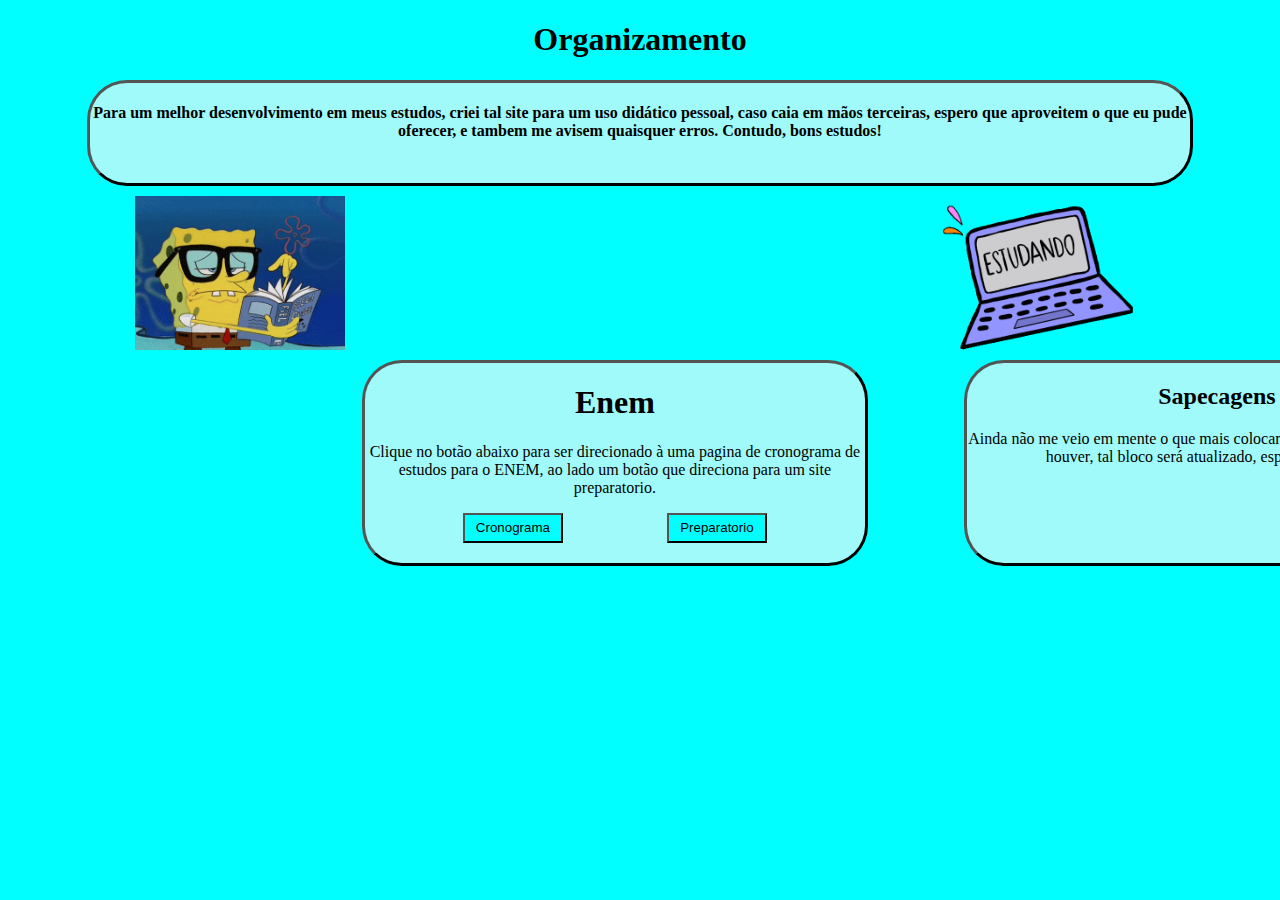
<file: index.html>
<!DOCTYPE html>
<html lang="en">
<head>
    <meta charset="UTF-8">
    <meta name="viewport" content="width=device-width, initial-scale=1.0">
    <link rel="stylesheet" href="css/style(lobby).css">
    <title>Document</title>
</head>
<body id="fundoinicio">
    <div>
        <div id="Titulo">
            <h1>
                <b >
                    Organizamento
                </b>
            </h1>
        </div>
            <div class="Introdução border-radius">
                <p>
                    <h4>
                        <b>
                    Para um melhor desenvolvimento em meus estudos, criei tal site para um uso didático pessoal, caso caia em mãos terceiras, espero que aproveitem o que eu pude oferecer, e tambem me avisem quaisquer erros. Contudo, bons estudos!
                        </b>
                    </h4>
                </p>
                <div id="Bob-esponja">
                    <img src="IMG/Bob esponja.gif" alt="" width="210px" >
                </div>
                <div id="Notebook">
                    <img src="IMG/PC mexendo.gif" alt="" width="210px" >
                </div>
            </div>
            <div class="botaoenem border-enem">
                <h1>
                    Enem
                </h1>
                <p>
                    Clique no botão abaixo para ser direcionado à uma pagina de cronograma de estudos para o ENEM, ao lado um botão que direciona para um site preparatorio.
                </p>
                <div>
                    <a href="Croograma.html"> <input type="button" value="Cronograma" id="ENEM-cronograma"></a>
                    <a href="https://app.repertorioenem.com.br/dashboard"> <input type="button" value="Preparatorio" id="ENEM-preparatorio"></a>
                
                <div class="boiolagem border-enem">
                        <h2>
                            Sapecagens
                        </h2>
                        <p>
                            Ainda não me veio em mente o que mais colocar para estudos, mas assim que houver, tal bloco será atualizado, espero que aguarde.
                        </p>
                    </div>
                
                </div>
            </div>
        
        </div>
        <div>            
</body>
</html>
</file>
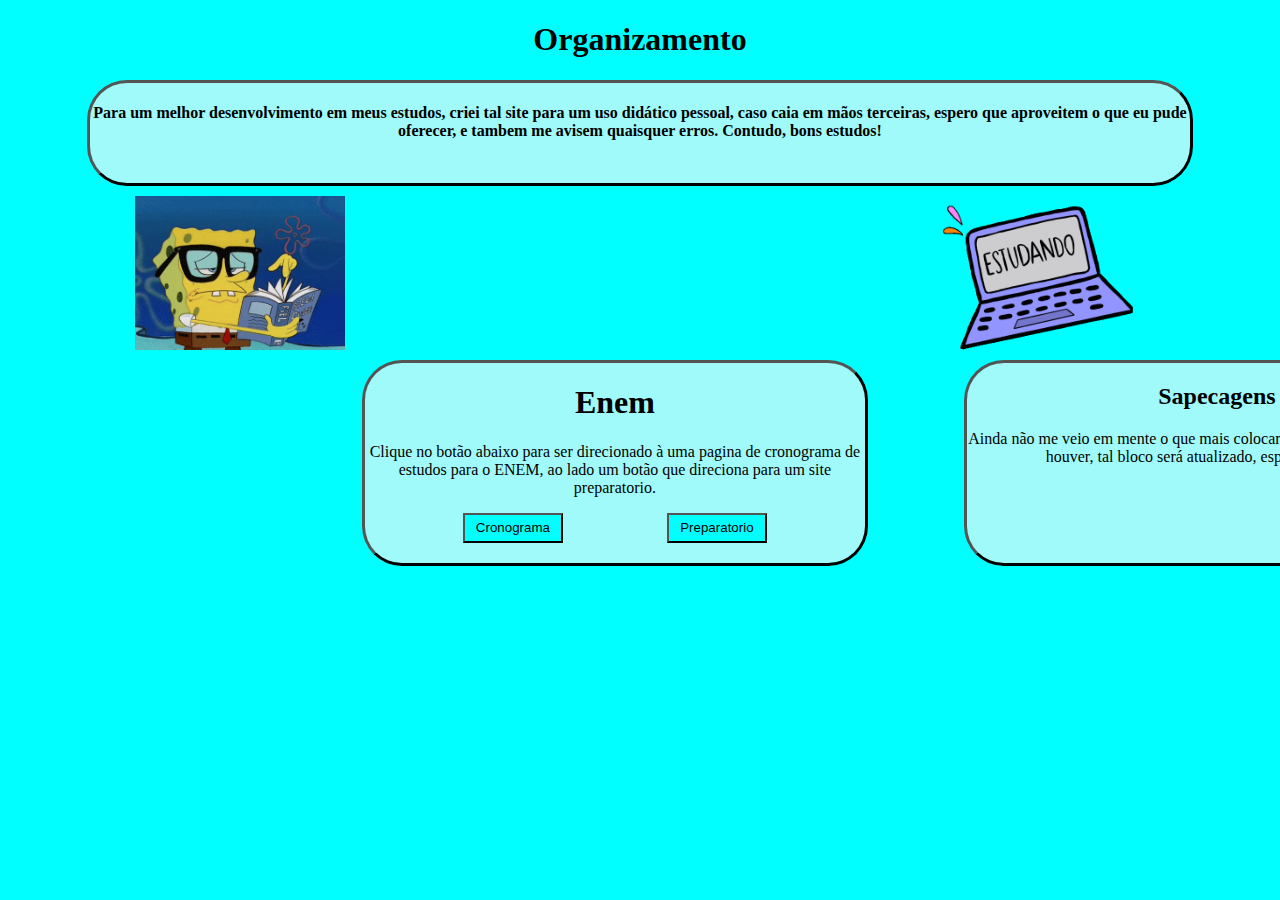
<file: HTML/index.html>
<!DOCTYPE html>
<html lang="en">
<head>
    <meta charset="UTF-8">
    <meta name="viewport" content="width=device-width, initial-scale=1.0">
    <link rel="stylesheet" href="/css/style(lobby).css">
    <title>Document</title>
</head>
<body id="fundoinicio">
    <div>

        <div id="Titulo">
            <h1>
                <b >
                    Organizamento
                </b>
            </h1>
        </div>
            <div class="Introdução border-radius">
                <p>
                    <h4>
                        <b>
                    Para um melhor desenvolvimento em meus estudos, criei tal site para um uso didático pessoal, caso caia em mãos terceiras, espero que aproveitem o que eu pude oferecer, e tambem me avisem quaisquer erros. Contudo, bons estudos!
                        </b>
                    </h4>
                </p>
                <div id="Bob-esponja">
                    <img src="/IMG/Bob esponja.gif" alt="" width="210px" >
                </div>
                <div id="Notebook">
                    <img src="/IMG/PC mexendo.gif" alt="" width="210px" >
                </div>
            </div>
            <div class="botaoenem border-enem">
                <h1>
                    Enem
                </h1>
                <p>
                    Clique no botão abaixo para ser direcionado à uma pagina de cronograma de estudos para o ENEM, ao lado um botão que direciona para um site preparatorio.
                </p>
                <div>
                    <a href="croograma.html"> <input type="button" value="Cronograma" id="ENEM-cronograma"></a>
                    <a href="https://app.repertorioenem.com.br/dashboard"> <input type="button" value="Preparatorio" id="ENEM-preparatorio"></a>
                
                <div class="boiolagem border-enem">
                        <h2>
                            Sapecagens
                        </h2>
                        <p>
                            Ainda não me veio em mente o que mais colocar para estudos, mas assim que houver, tal bloco será atualizado, espero que aguarde.
                        </p>
                    </div>
                
                </div>
            </div>
        
        </div>
        <div>            
</body>
</html>
</file>
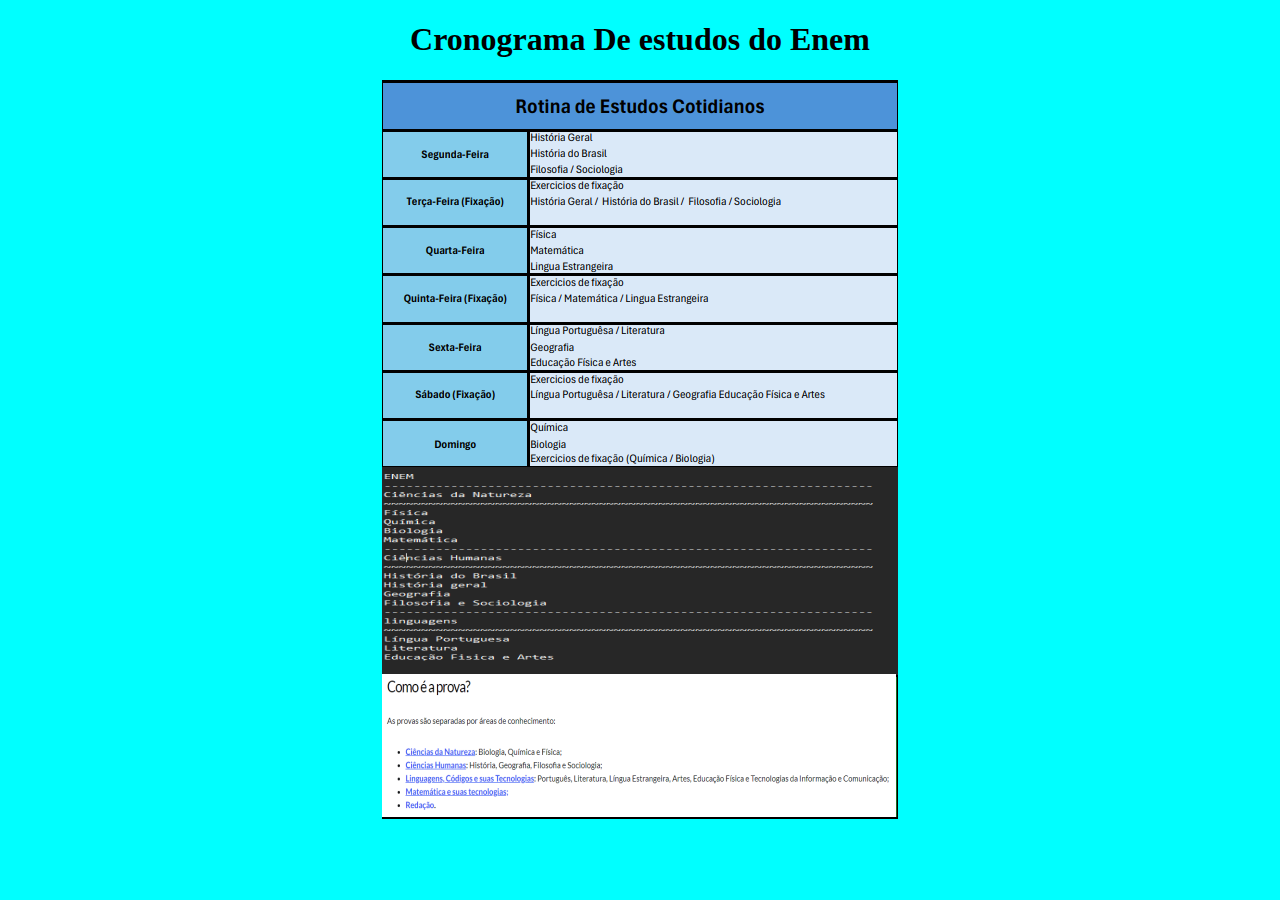
<file: Croograma.html>
<!DOCTYPE html>
<html lang="en">
<head>
    <meta charset="UTF-8">
    <meta name="viewport" content="width=device-width, initial-scale=1.0">
    <link rel="stylesheet" href="css/style(cronograma).css">
    <title>Cronograma</title>
</head>
<body id="fundo">
    <h1 id="Titulo">
        Cronograma De estudos do Enem
    </h1>
        <div id="imagem-cronograma">
            <img src="IMG/Cronograma2.png" alt="">
        </div>
</body>
</html>
</file>
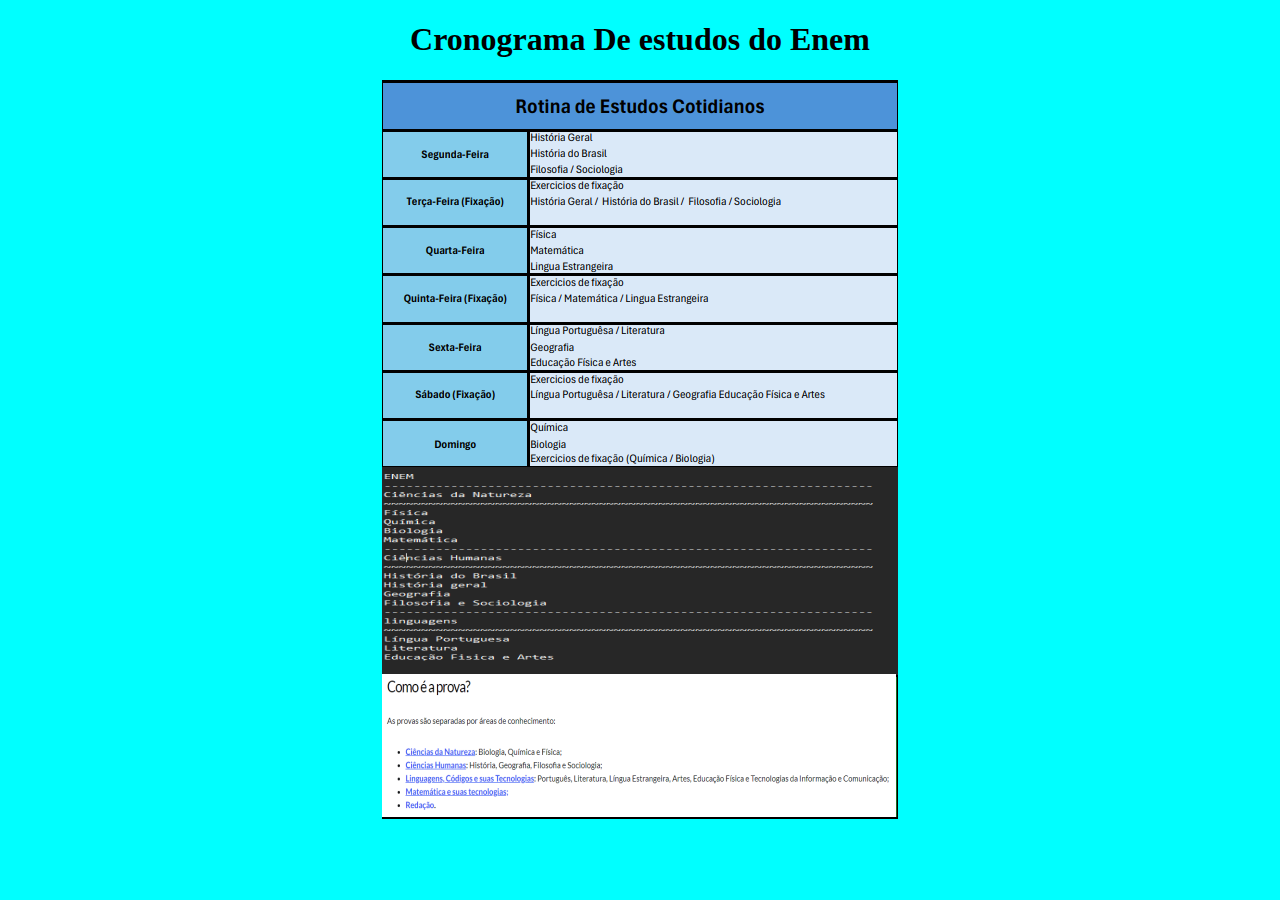
<file: HTML/Croograma.html>
<!DOCTYPE html>
<html lang="en">
<head>
    <meta charset="UTF-8">
    <meta name="viewport" content="width=device-width, initial-scale=1.0">
    <link rel="stylesheet" href="/css/style(cronograma).css">
    <title>Cronograma</title>
</head>
<body id="fundo">
    <h1 id="Titulo">
        Cronograma De estudos do Enem
    </h1>
        <div id="imagem-cronograma">
            <img src="/IMG/Cronograma2.png" alt="">
        </div>
</body>
</html>
</file>
<file: css/style(lobby).css>
#Titulo{
    text-align: center;
    }
.Introdução{
    text-align: center;
   width: 1100px;
   height: 100px;
   background: #a1fafa ;
   margin: 0 auto;
}
.border-radius{
    border-radius: 40px;
    border-color: #000;
    border-style: outset;
}
.botaoenem{
text-align: center;
   width: 500px;
   height: 200px;
   background: #a1fafa ;
   margin-left: 28%;
   margin-top: 174px;
}
.border-enem{
    border-radius: 40px;
    border-color: #000;
    border-style: outset;
}
.boiolagem{
   text-align: center;
   width: 500px;
   height: 200px;
   background: #a1fafa ;
   margin-left: 599px;
   margin-top: -183px;
}
#Bob-esponja{
    position: relative;
    top: 35px;
    right: 400px;
}
#Notebook{
    position: relative;
    top: -145px;
    right: -400px;
}
#fundoinicio{
    background-color: aqua;
}
#ENEM-cronograma{
    background-color: aqua;
    position: relative;
    width: 100px;
    height: 30px;
    right: 50px;
}
#ENEM-preparatorio{
    background-color: aqua;
    position: relative;
    width: 100px;
    height: 30px;
    left: 50px;
}
</file>
<file: css/style(cronograma).css>
#Titulo{
    text-align: center;
}
#imagem-cronograma{
    text-align: center;
}
#fundo{
    background-color: aqua;

}
</file>
